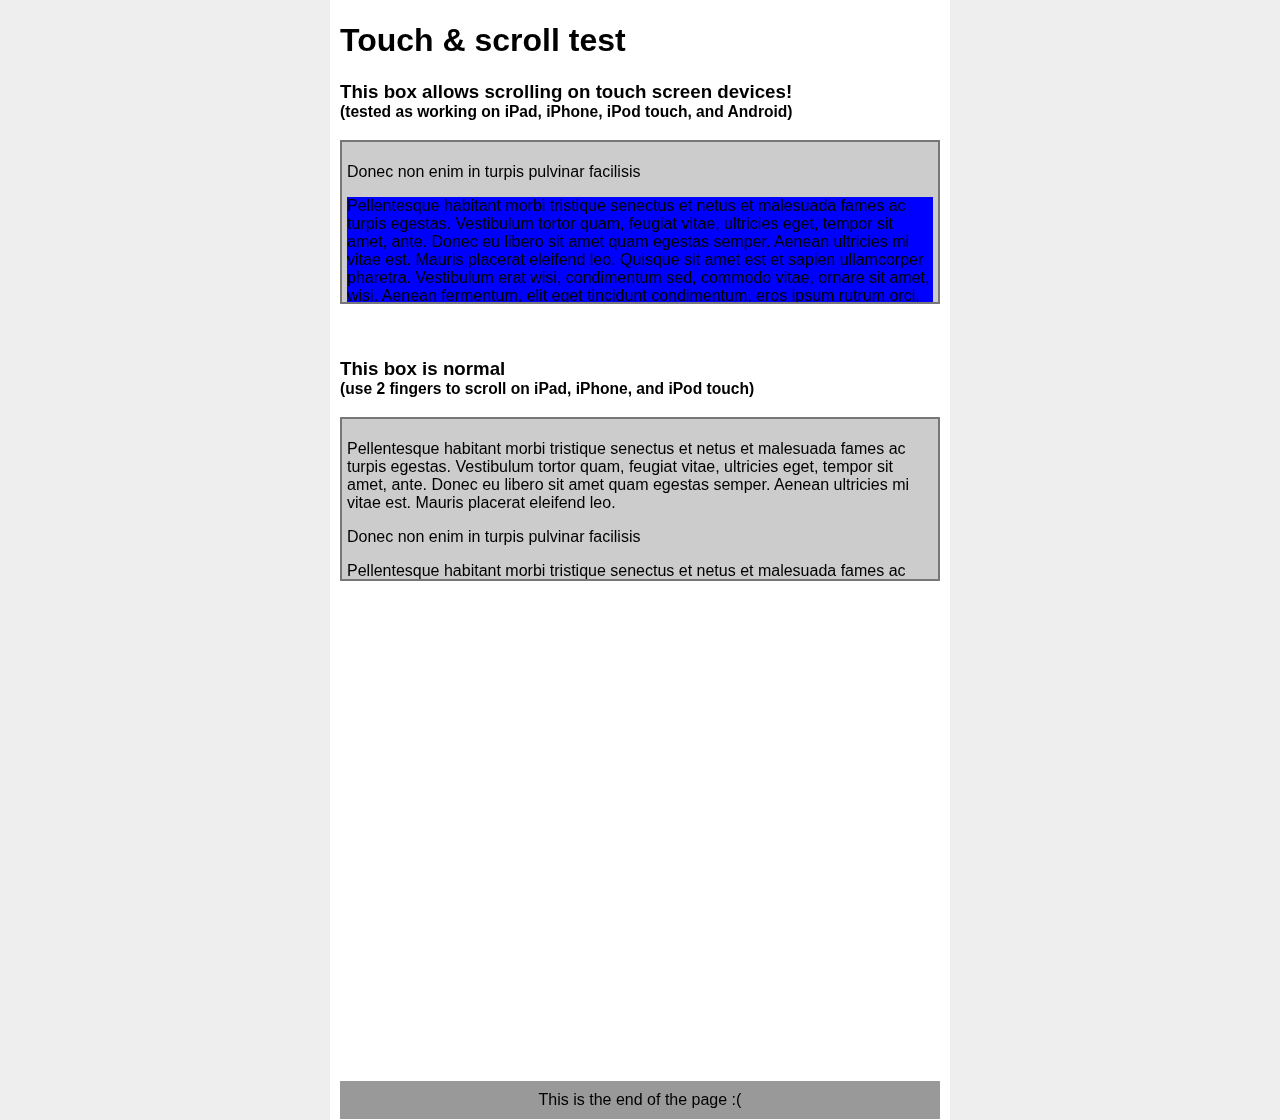
<file: index.html>
<!DOCTYPE html>
<html>
	<head>
		<meta charset=utf-8 />
		<meta name = "viewport" content = "width = device-width, user-scalable = no">
		<title>Touch Test</title>
		<link rel="stylesheet" type="text/css" href="styles.css">
		<script src="touchscroll.js"></script>
	</head>

	<body>
		<h1>Touch &amp; scroll test</h1>

		
		<h3>
			This box allows scrolling on touch screen devices!
			<small>(tested as working on iPad, iPhone, iPod touch, and Android)</small>
		</h3>
		<div class="scrollable" id="scrollMe">
			<p>Donec non enim in turpis pulvinar facilisis</p>
			<div class="clickable">Pellentesque habitant morbi tristique senectus et netus et malesuada fames ac turpis egestas. Vestibulum tortor quam, feugiat vitae, ultricies eget, tempor sit amet, ante. Donec eu libero sit amet quam egestas semper. Aenean ultricies mi vitae est. Mauris placerat eleifend leo. Quisque sit amet est et sapien ullamcorper pharetra. Vestibulum erat wisi, condimentum sed, commodo vitae, ornare sit amet, wisi. Aenean fermentum, elit eget tincidunt condimentum,
        eros ipsum rutrum orci, sagittis tempus lacus enim ac dui. Donec non enim in turpis pulvinar facilisis. Ut felis. Praesent dapibus, neque id cursus faucibus, tortor neque egestas augue, eu vulputate magna eros eu erat. Aliquam erat volutpat. Nam dui mi, tincidunt quis, accumsan porttitor, facilisis luctus, metus</div>
			<p>Pellentesque habitant morbi tristique senectus et netus et malesuada fames ac turpis egestas. Vestibulum tortor quam, feugiat vitae, ultricies eget, tempor sit amet, ante. Donec eu libero sit amet quam egestas semper. Aenean ultricies mi vitae est. Mauris placerat eleifend leo.</p>
			<p>Donec non enim in turpis pulvinar facilisis</p>
			<p>Pellentesque habitant morbi tristique senectus et netus et malesuada fames ac turpis egestas. Vestibulum tortor quam, feugiat vitae, ultricies eget, tempor sit amet, ante. Donec eu libero sit amet quam egestas semper. Aenean ultricies mi vitae est. Mauris placerat eleifend leo. Quisque sit amet est et sapien ullamcorper pharetra. Vestibulum erat wisi, condimentum sed, commodo vitae, ornare sit amet, wisi. Aenean fermentum, elit eget tincidunt condimentum, eros ipsum rutrum orci, sagittis tempus lacus enim ac dui. Donec non enim in turpis pulvinar facilisis. Ut felis. Praesent dapibus, neque id cursus faucibus, tortor neque egestas augue, eu vulputate magna eros eu erat. Aliquam erat volutpat. Nam dui mi, tincidunt quis, accumsan porttitor, facilisis luctus, metus</p>
			<p>Pellentesque habitant morbi tristique senectus et netus et malesuada fames ac turpis egestas. Vestibulum tortor quam, feugiat vitae, ultricies eget, tempor sit amet, ante. Donec eu libero sit amet quam egestas semper. Aenean ultricies mi vitae est. Mauris placerat eleifend leo.</p>
			<p>Donec non enim in turpis pulvinar facilisis</p>
			<p>Pellentesque habitant morbi tristique senectus et netus et malesuada fames ac turpis egestas. Vestibulum tortor quam, feugiat vitae, ultricies eget, tempor sit amet, ante. Donec eu libero sit amet quam egestas semper. Aenean ultricies mi vitae est. Mauris placerat eleifend leo. Quisque sit amet est et sapien ullamcorper pharetra. Vestibulum erat wisi, condimentum sed, commodo vitae, ornare sit amet, wisi. Aenean fermentum, elit eget tincidunt condimentum, eros ipsum rutrum orci, sagittis tempus lacus enim ac dui. Donec non enim in turpis pulvinar facilisis. Ut felis. Praesent dapibus, neque id cursus faucibus, tortor neque egestas augue, eu vulputate magna eros eu erat. Aliquam erat volutpat. Nam dui mi, tincidunt quis, accumsan porttitor, facilisis luctus, metus</p>
			<p>Pellentesque habitant morbi tristique senectus et netus et malesuada fames ac turpis egestas. Vestibulum tortor quam, feugiat vitae, ultricies eget, tempor sit amet, ante. Donec eu libero sit amet quam egestas semper. Aenean ultricies mi vitae est. Mauris placerat eleifend leo.</p>
		</div>
		
		<br />
		<br />

		<h3>
			This box is normal
			<small>(use 2 fingers to scroll on iPad, iPhone, and iPod touch)</small>
		</h3>
		<div class="scrollable">
			<p>Pellentesque habitant morbi tristique senectus et netus et malesuada fames ac turpis egestas. Vestibulum tortor quam, feugiat vitae, ultricies eget, tempor sit amet, ante. Donec eu libero sit amet quam egestas semper. Aenean ultricies mi vitae est. Mauris placerat eleifend leo.</p>
			<p>Donec non enim in turpis pulvinar facilisis</p>
			<p>Pellentesque habitant morbi tristique senectus et netus et malesuada fames ac turpis egestas. Vestibulum tortor quam, feugiat vitae, ultricies eget, tempor sit amet, ante. Donec eu libero sit amet quam egestas semper. Aenean ultricies mi vitae est. Mauris placerat eleifend leo. Quisque sit amet est et sapien ullamcorper pharetra. Vestibulum erat wisi, condimentum sed, commodo vitae, ornare sit amet, wisi. Aenean fermentum, elit eget tincidunt condimentum, eros ipsum rutrum orci, sagittis tempus lacus enim ac dui. Donec non enim in turpis pulvinar facilisis. Ut felis. Praesent dapibus, neque id cursus faucibus, tortor neque egestas augue, eu vulputate magna eros eu erat. Aliquam erat volutpat. Nam dui mi, tincidunt quis, accumsan porttitor, facilisis luctus, metus</p>
			<p>Pellentesque habitant morbi tristique senectus et netus et malesuada fames ac turpis egestas. Vestibulum tortor quam, feugiat vitae, ultricies eget, tempor sit amet, ante. Donec eu libero sit amet quam egestas semper. Aenean ultricies mi vitae est. Mauris placerat eleifend leo.</p>
			<p>Donec non enim in turpis pulvinar facilisis</p>
			<p>Pellentesque habitant morbi tristique senectus et netus et malesuada fames ac turpis egestas. Vestibulum tortor quam, feugiat vitae, ultricies eget, tempor sit amet, ante. Donec eu libero sit amet quam egestas semper. Aenean ultricies mi vitae est. Mauris placerat eleifend leo. Quisque sit amet est et sapien ullamcorper pharetra. Vestibulum erat wisi, condimentum sed, commodo vitae, ornare sit amet, wisi. Aenean fermentum, elit eget tincidunt condimentum, eros ipsum rutrum orci, sagittis tempus lacus enim ac dui. Donec non enim in turpis pulvinar facilisis. Ut felis. Praesent dapibus, neque id cursus faucibus, tortor neque egestas augue, eu vulputate magna eros eu erat. Aliquam erat volutpat. Nam dui mi, tincidunt quis, accumsan porttitor, facilisis luctus, metus</p>
			<p>Pellentesque habitant morbi tristique senectus et netus et malesuada fames ac turpis egestas. Vestibulum tortor quam, feugiat vitae, ultricies eget, tempor sit amet, ante. Donec eu libero sit amet quam egestas semper. Aenean ultricies mi vitae est. Mauris placerat eleifend leo.</p>
			<p>Donec non enim in turpis pulvinar facilisis</p>
			<p>Pellentesque habitant morbi tristique senectus et netus et malesuada fames ac turpis egestas. Vestibulum tortor quam, feugiat vitae, ultricies eget, tempor sit amet, ante. Donec eu libero sit amet quam egestas semper. Aenean ultricies mi vitae est. Mauris placerat eleifend leo. Quisque sit amet est et sapien ullamcorper pharetra. Vestibulum erat wisi, condimentum sed, commodo vitae, ornare sit amet, wisi. Aenean fermentum, elit eget tincidunt condimentum, eros ipsum rutrum orci, sagittis tempus lacus enim ac dui. Donec non enim in turpis pulvinar facilisis. Ut felis. Praesent dapibus, neque id cursus faucibus, tortor neque egestas augue, eu vulputate magna eros eu erat. Aliquam erat volutpat. Nam dui mi, tincidunt quis, accumsan porttitor, facilisis luctus, metus</p>
		</div>

		<div id="footer">This is the end of the page :(</div>
	</body>

</html>
</file>
<file: styles.css>
html{
	background-color:#EEE;
	margin:0;
	padding:0 10px;
}
body{
	background-color:#FFF;
	font-family:Arial;
	font-size:16px;
	margin:0 auto;
	padding:1px 10px;
	width:600px;
	
}
h3 small{
	display:block;
}
#footer{
	background-color:#999;
	margin-top:500px;
	padding:10px;
	text-align:center;
}


/*=================*/


.scrollable{
	background-color:#CCC;
	border:2px solid #777;
	height:150px;
	overflow:auto; /*This is what causes the problem on touchscreen devices*/
	padding:5px;
}

.clickable {
  background: blue;
}

.clickable:active {
  background: red;
}
</file>
